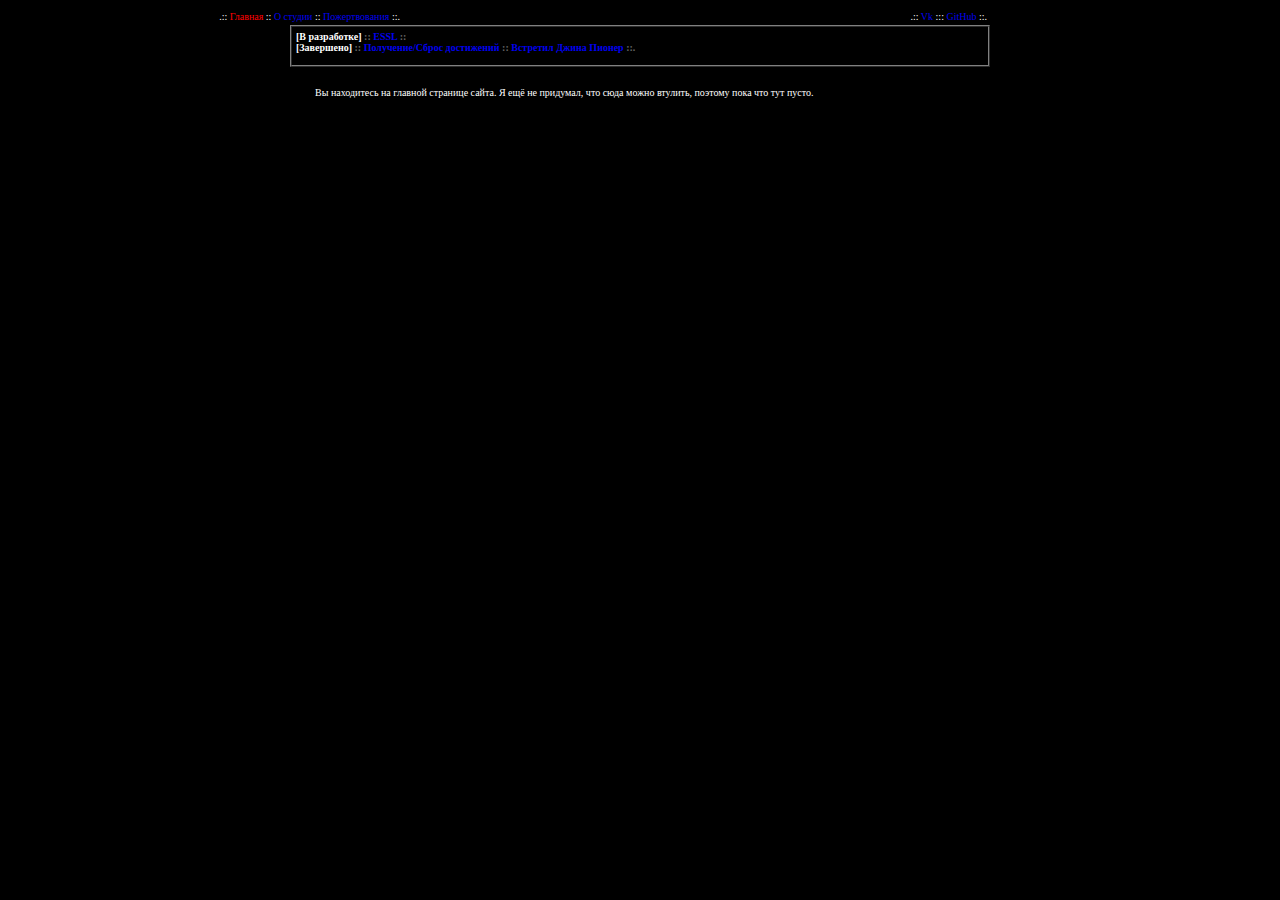
<file: index.html>
<html>
    <head>
        <title> GOSc Studio </title>
        <link rel="shortcut icon" href="resources/icon/logo.ico">
        <link rel="stylesheet" href="style.css">
    </head>
    <body bgcolor="black">
        <div class="sneg" align="center">
            <table width="395" align="left" border="0">
                <tbody>
                    <tr>
                        <td>
                            <div align="right">
                                .:: <font color="red"> Главная </font> ::
                                <a href="https://goscstudio.github.io/about">
                                О студии </a> ::
                                <a href="https://goscstudio.github.io/donates">
                                Пожертвования </a> ::.
                            </div>
                        </td>
                    </tr>
                </tbody>
            </table>
            <table width="305" align="center" border="0 ">
                <tbody>
                    <tr>
                        <td>
                            <div align="right">
                                <font color="white"> .:: </font>
                                <a href="https://vk.com/goscstudio" target="_blank">Vk</a>
                                <font color="white"> ::: </font>
                                <a href="https://github.com/goscstudio" target="_blank">GitHub</a>
                                <font color="white"> ::. </font>
                            </div>
                        </td>
                    </tr>
                </tbody>
            </table>
            <table width="700" align="center" cellspacing="0" cellpadding="4" border-color="#333343" border="1">
                <tbody>
                    <tr>
                        <td>
                            <h2>
                                <font color="white">[В разработке]</font>
                                <font color="#666666">
                                    ::
                                    <a href="./essl.html">ESSL</a>
                                    ::
                                    <br>
                                    <font color="white">[Завершено]</font>
                                    ::
                                    <a href="./esmods_rra.html">
                                    Получение/Сброс достижений</a>
                                    ::
                                    <a href="./esmods_mtp.html">
                                    Встретил Джина Пионер</a>
                                    ::.
                                </font>
                            </h2>
                        </td>
                    </tr>
                </tbody>
            </table>
            <table width="690" align="center" cellspacing="10" cellpadding="10">
                <tbody>
                    <tr>
                        <td> Вы находитесь на главной странице сайта. Я ещё не придумал, что сюда можно втулить, поэтому пока что тут пусто. </td>
                    </tr>
                </tbody>
            </table>
        </div>
    </body>
</html>
</file>
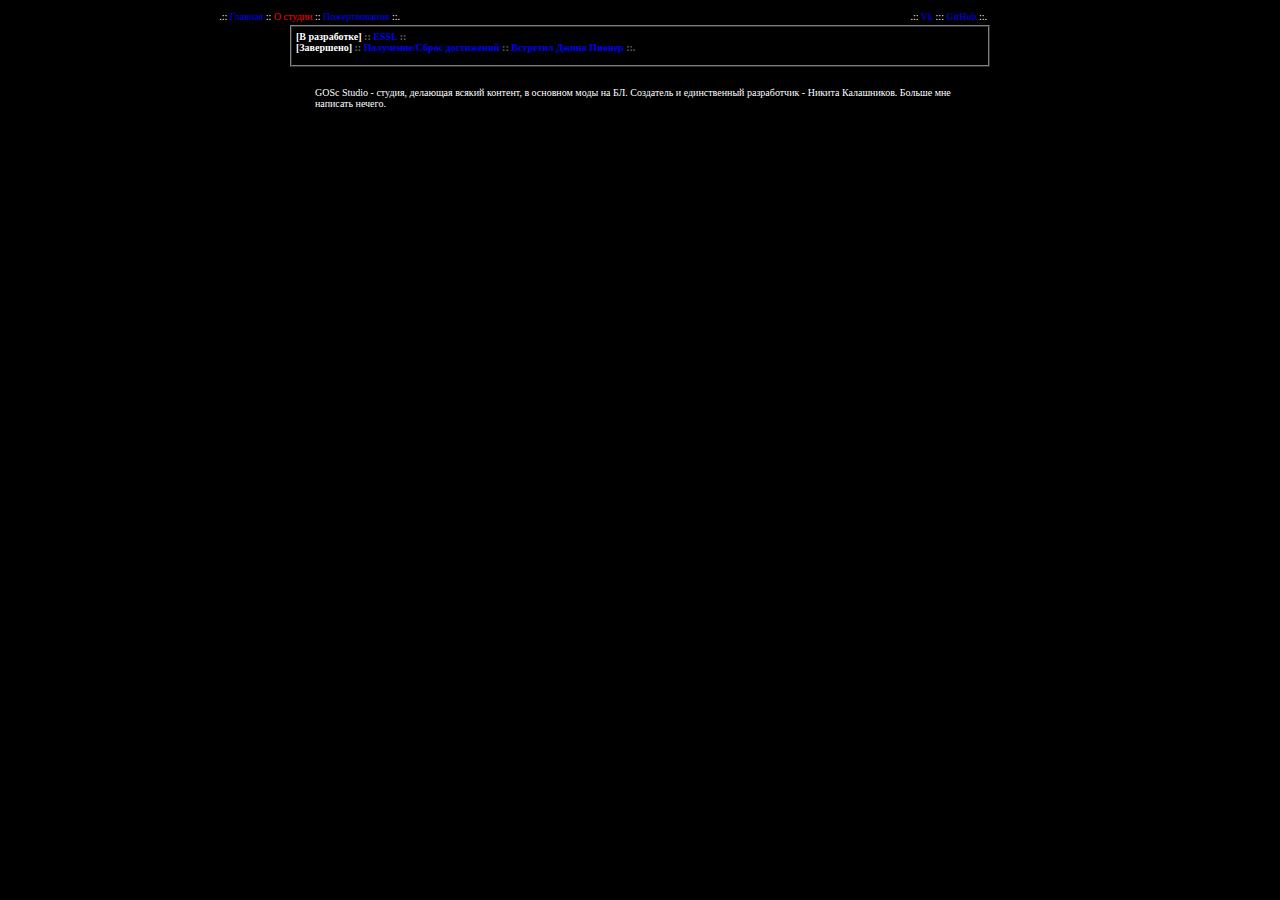
<file: about.html>
<html>
    <head>
		<title> GOSc Studio </title>
		<link rel="shortcut icon" href="resources/icon/logo.ico">
		<link rel="stylesheet" href="style.css">
	</head>
    <body bgcolor="black">
		<div class="sneg" align="center">
			<table width="395" align="left" border="0">
				<tbody>
					<tr>
						<td>
							<div align="right">
								.:: <a href="https://goscstudio.github.io"> Главная </a> ::
								<font color="red"> О студии </font>::
								<a href="https://goscstudio.github.io/donates">
								Пожертвования </a> ::.
							</div>
						</td>
					</tr>
				</tbody>
			</table>
			<table width="305" align="center" border="0	">
				<tbody>
					<tr>
						<td>
							<div align="right">
								<font color="white"> .:: </font>
								<a href="https://vk.com/goscstudio" target="_blank">Vk</a>
								<font color="white"> ::: </font>
								<a href="https://github.com/goscstudio" target="_blank">GitHub</a>
								<font color="white"> ::. </font>
							</div>
						</td>
					</tr>
				</tbody>
			</table>
			<table width="700" align="center" cellspacing="0" cellpadding="4" border-color="#333343" border="1">
				<tbody>
					<tr>
						<td>
							<h2>
								<font color="white">[В разработке]</font>
								<font color="#666666">
									::
									<a href="./essl.html">ESSL</a>
									::
									<br>
									<font color="white">[Завершено]</font>
									::
									<a href="https://goscstudio.github.io/esmods_rra">
									Получение/Сброс достижений</a>
									::
                                    					<a href="https://goscstudio.github.io/esmods_mtp">
                                    					Встретил Джина Пионер</a>
                                    					::.
								</font>
							</h2>
						</td>
					</tr>
				</tbody>
			</table>
			<table width="690" align="center" cellspacing="10" cellpadding="10">
				<tbody>
					<tr>
						<td> GOSc Studio - студия, делающая всякий контент, в основном моды на БЛ. Создатель и единственный разработчик - Никита Калашников. Больше мне написать нечего. </td>
					</tr>
				</tbody>
			</table>
		</div>
	</body>
</html>
</file>
<file: style.css>
h1{
	font-size: 8px;
	color: black;
}
h2{font-family: verdana;
	font-size: 10px;
	color: 00e206;
}
a{
	text-decoration: none;
	font-family:verdana;
	font-size: 10px;
	color:00e206;
}
a:link{
	text-decoration: none;
	font-family: verdana;
	font-size: 10px;
	color:00e206;
}
a:visited{
	text-decoration: none;
	font-family: verdana;
	font-size: 10px;
	color: 00e206;
}
td{
	font-family: verdana;
	font-size: 10px;
	color: ffffff;
}
.boarding{
	left: 50px;
	border-style: solid;
	border-color: #666666;
	border-width: 1px;
	width: 100px;
	height: 100px;
}
</file>
